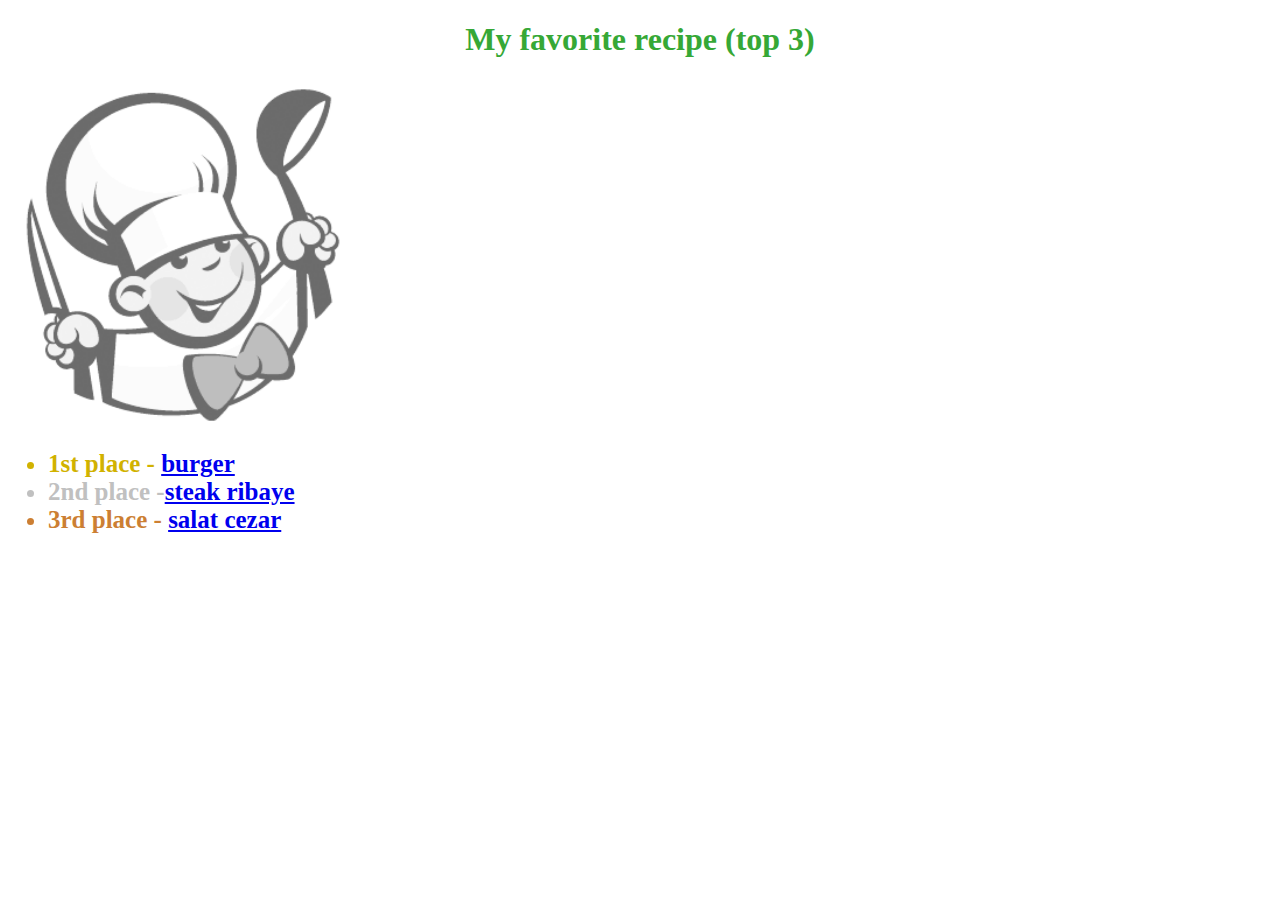
<file: index.html>
<!DOCTYPE html>
<html lang="en">
<head>
    <meta charset="UTF-8">
    <meta http-equiv="X-UA-Compatible" content="IE=edge">
    <meta name="viewport" content="width=device-width, initial-scale=1.0">
    <link rel="stylesheet" href="/css/style.css">
    <title>recipe</title>
</head>
<body>
    <h1 class="main-h1">My favorite recipe (top 3)</h1>
    <img src="/img/1.gif" alt="">
    <ul>
        <li class="first-place"><strong>1st place - </strong><a href="/recipes/burger.html"><strong>burger</strong></a></li>
        <li class="second-place"><strong>2nd place -</strong><a href="/recipes/steak ribaye.html"><strong>steak ribaye</strong></a></li>
        <li class="thrid-place"><strong>3rd place - </strong><a href="/recipes/salat cezar.html"><strong>salat cezar</strong></a></li>
    </ul>
</body>
</html>
</file>
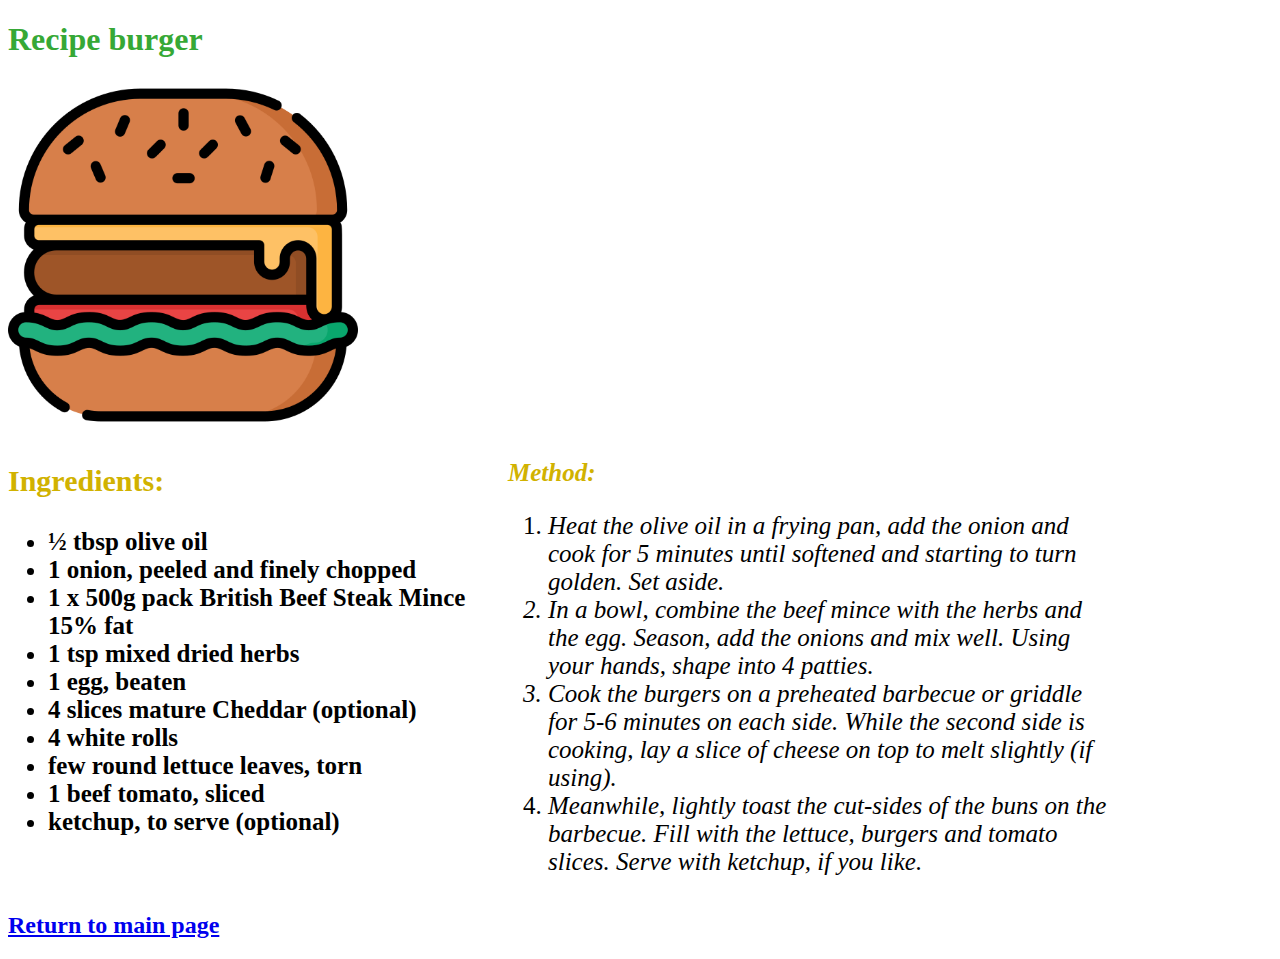
<file: recipes/burger.html>
<!DOCTYPE html>
<html lang="en">
<head>
    <meta charset="UTF-8">
    <meta http-equiv="X-UA-Compatible" content="IE=edge">
    <meta name="viewport" content="width=device-width, initial-scale=1.0">
    <link rel="stylesheet" href="/css/style.css">
    <title>Document</title>
</head>
<body>
    <h1 class="first">Recipe burger</h1>
    <img src="/img/3480641.png" alt="burger-logo">
    
    <div class="container">
        <div class="ingredient">
            <h3 class="ingredients" id="first-ing">Ingredients:</h3>
            <ul>
                <li><strong>½ tbsp olive oil</li>
                <li>1 onion, peeled and finely chopped</li>
                <li>1 x 500g pack British Beef Steak Mince 15% fat</li>
                <li>1 tsp mixed dried herbs</li>
                <li>1 egg, beaten</li>
                <li>4 slices mature Cheddar (optional)</li>
                <li>4 white rolls</li>
                <li>few round lettuce leaves, torn</li>
                <li>1 beef tomato, sliced</li>
                <li>ketchup, to serve (optional)</strong></li>
        </ul>
        </div>
        <div class="method" >
            <h3 class="methods" id="first-me"><em>Method:</em></h3>
            <ol>
                <li><em>Heat the olive oil in a frying pan, add the onion and cook for 5 minutes until softened and starting to turn golden. Set aside.
                </li>
                <li>In a bowl, combine the beef mince with the herbs and the egg. Season, add the onions and mix well. Using your hands, shape into 4 patties.
                </li>
                <li>Cook the burgers on a preheated barbecue or griddle for 5-6 minutes on each side. While the second side is cooking, lay a slice of cheese on top to melt slightly (if using).
                </li>
                <li>Meanwhile, lightly toast the cut-sides of the buns on the barbecue. Fill with the lettuce, burgers and tomato slices. Serve with ketchup, if you like.
                </em></li>
            </ol>
        </div>
    </div>
    <h2><a href="/index.html">Return to main page</a></h2>
</body>
</html>
</file>
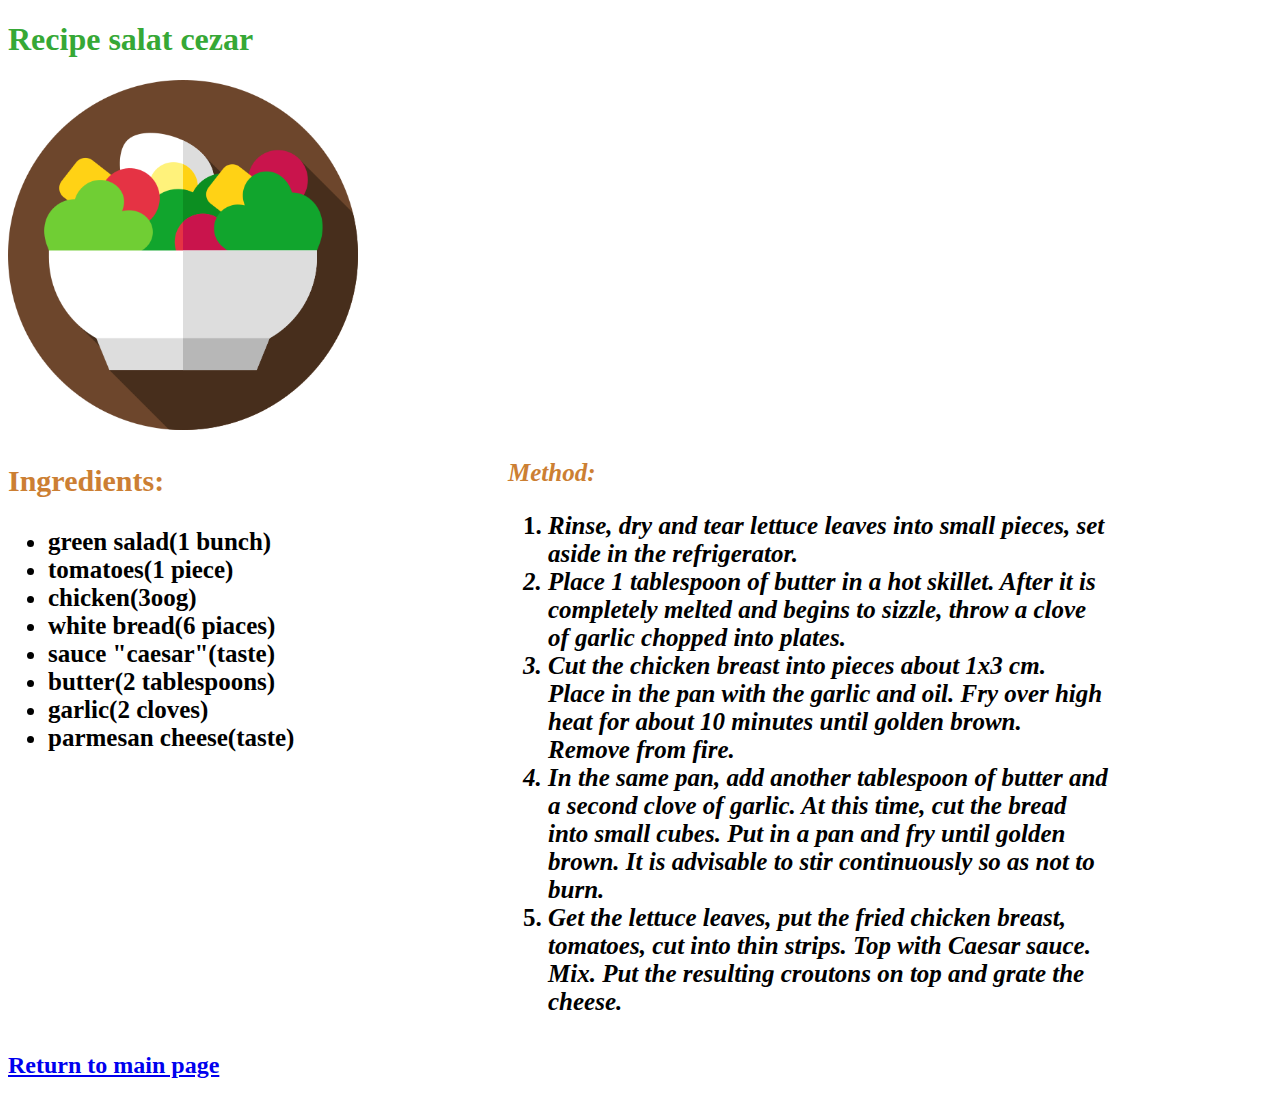
<file: recipes/salat cezar.html>
<!DOCTYPE html>
<html lang="en">
<head>
    <meta charset="UTF-8">
    <meta http-equiv="X-UA-Compatible" content="IE=edge">
    <meta name="viewport" content="width=device-width, initial-scale=1.0">
    <link rel="stylesheet" href="/css/style.css">
    <title>Document</title>
</head>
<body>
    <h1 class="third">Recipe salat cezar</h1>
    <img src="/img/5570573.png" alt="salat-logo">
    <div class="container">
        <div class="ingredient">
            <h3 class="ingredients" id="third-ing">Ingredients:</h3>
            <ul>
                <li><strong>green salad(1 bunch)</li>
                <li>tomatoes(1 piece)</li>
                <li>chicken(3oog)</li>
                <li>white bread(6 piaces)</li>
                <li>sauce "caesar"(taste)</li>
                <li>butter(2 tablespoons)</li>
                <li>garlic(2 cloves)</li>
                <li>parmesan cheese(taste)</li>
            </ul>
        </div>
        <div class="method">
            <h3 class="methods" id="third-me"><em>Method:</em></h3>
            <ol>
                <li><em>Rinse, dry and tear lettuce leaves into small pieces, set aside in the refrigerator.
                </li>
                <li>Place 1 tablespoon of butter in a hot skillet. After it is completely melted and begins to sizzle, throw a clove of garlic chopped into plates.
                </li>
                <li>Cut the chicken breast into pieces about 1x3 cm. Place in the pan with the garlic and oil. Fry over high heat for about 10 minutes until golden brown. Remove from fire.
                </li>
                <li>In the same pan, add another tablespoon of butter and a second clove of garlic. At this time, cut the bread into small cubes. Put in a pan and fry until golden brown. It is advisable to stir continuously so as not to burn.
                </li>
                <li>Get the lettuce leaves, put the fried chicken breast, tomatoes, cut into thin strips. Top with Caesar sauce. Mix. Put the resulting croutons on top and grate the cheese.</em>
                </li>
            </ol>
        </div>
    </div>
    <h2><a href="/index.html">Return to main page</a></h2>
</body>
</html>
</file>
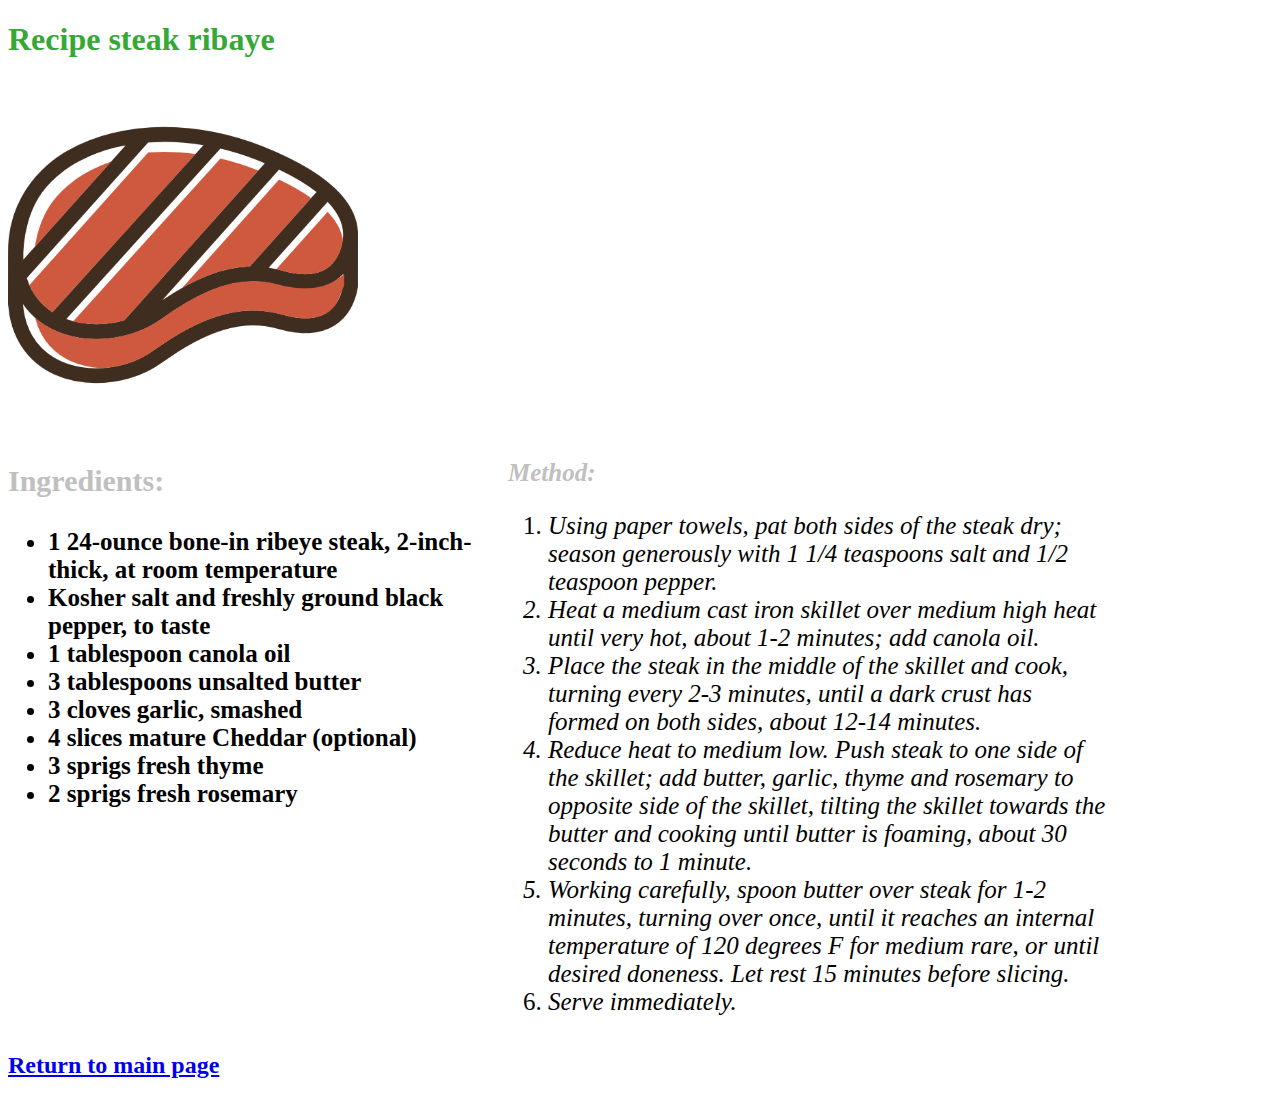
<file: recipes/steak ribaye.html>
<!DOCTYPE html>
<html lang="en">
<head>
    <meta charset="UTF-8">
    <meta http-equiv="X-UA-Compatible" content="IE=edge">
    <meta name="viewport" content="width=device-width, initial-scale=1.0">
    <link rel="stylesheet" href="/css/style.css">
    <title>Document</title>
</head>
<body>
    <h1 class="second">Recipe steak ribaye</h1>
    <img src="/img/123281.png" alt="steak-logo">
    <div class="container">
        <div class="ingredient">
            <h3 class="ingredients" id="second-ing">Ingredients:</h3>
            <ul>
                <li><strong>1 24-ounce bone-in ribeye steak, 2-inch-thick, at room temperature</li>
                <li>Kosher salt and freshly ground black pepper, to taste</li>
                <li>1 tablespoon canola oil</li>
                <li>3 tablespoons unsalted butter</li>
                <li>3 cloves garlic, smashed</li>
                <li>4 slices mature Cheddar (optional)</li>
                <li>3 sprigs fresh thyme</li>
                <li>2 sprigs fresh rosemary</strong></li>
            </ul>
        </div>
        <div class="method">
            <h3 class="methods" id="second-me"><em>Method:</em></h3>
            <ol>
                <li><em>Using paper towels, pat both sides of the steak dry; season generously with 1 1/4 teaspoons salt and 1/2 teaspoon pepper.
                </li>
                <li>Heat a medium cast iron skillet over medium high heat until very hot, about 1-2 minutes; add canola oil.
                </li>
                <li>Place the steak in the middle of the skillet and cook, turning every 2-3 minutes, until a dark crust has formed on both sides, about 12-14 minutes.
                </li>
                <li>Reduce heat to medium low. Push steak to one side of the skillet; add butter, garlic, thyme and rosemary to opposite side of the skillet, tilting the skillet towards the butter and cooking until butter is foaming, about 30 seconds to 1 minute.
                </li>
                <li>Working carefully, spoon butter over steak for 1-2 minutes, turning over once, until it reaches an internal temperature of 120 degrees F for medium rare, or until desired doneness. Let rest 15 minutes before slicing.</li>
                <li>Serve immediately.</em></li>
            </ol>
        </div>
    </div>
    <h2><a href="/index.html">Return to main page</a></h2>
</body>
</html>
</file>
<file: css/style.css>
/* general */
img {
    height: auto;
    width: 350px;
}
li {
    font-size: 25px;
}
h1 {
    color:rgb(54, 168, 54);
}
.methods {
    font-size: 25px;
}
.ingredients {
    font-size: 30px;
}
.container {
    display: flex;
}
.ingredient {
    width: 500px;
}
.method {
    width: 600px;
}


/* main page */
.main-h1 {
    text-align: center;
}
.first-place {
    color:rgb(209, 178, 0);
    
}
.second-place {
    color: silver;
}
.thrid-place {
    color: rgb(204, 127, 51)
}


/* recipe burger page */
#first-me,
#first-ing {
    color: rgb(209, 178, 0);
}


/*  recipe steak ribaye page*/
#second-ing,
#second-me {
    color: silver;
}


/*  recipe salat cezar*/
#third-ing,
#third-me {
    color: rgb(204, 127, 51);
}
</file>
